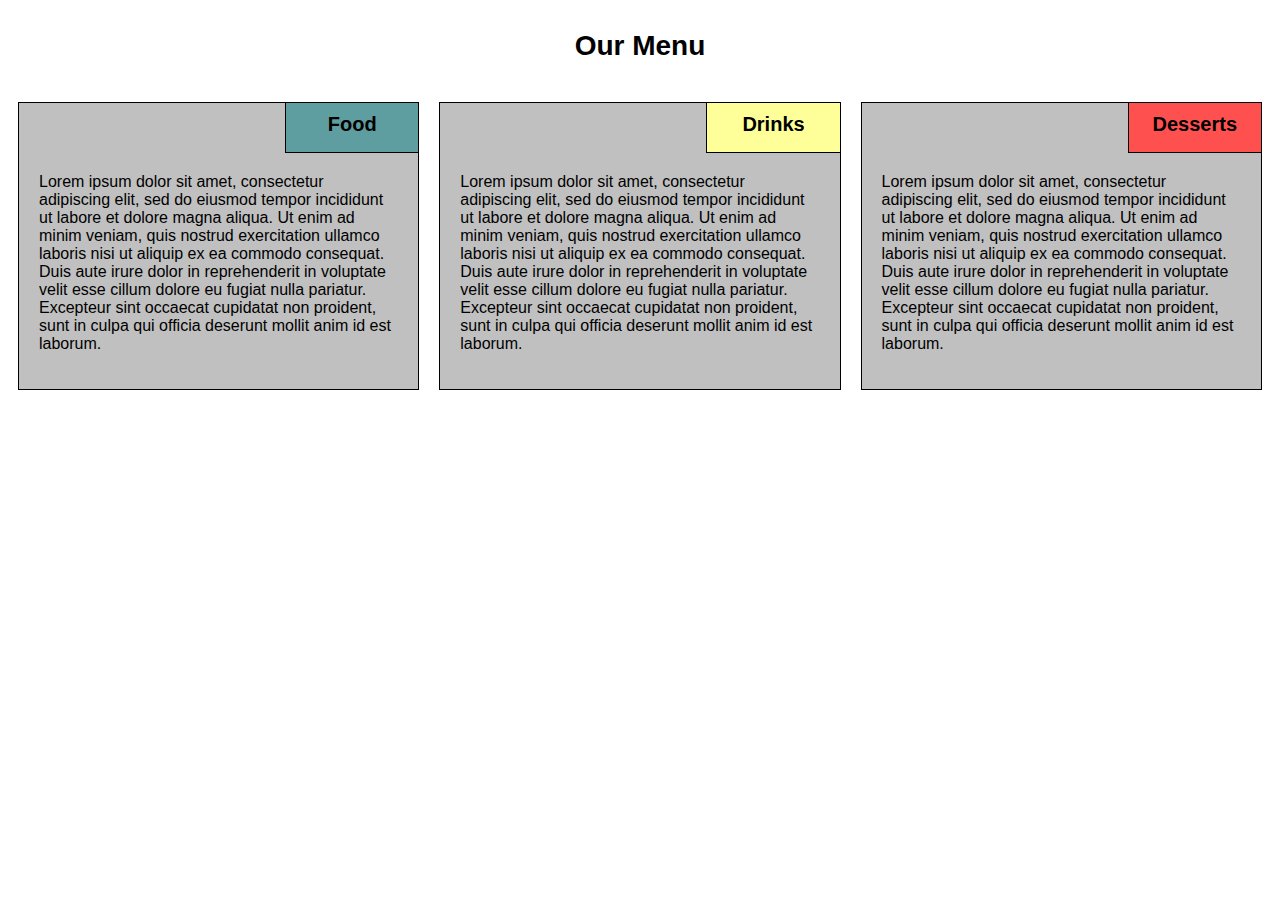
<file: mod2_solution/index.html>
<!DOCTYPE html>
<html>
<head>
	<meta charset="utf-8">
	<meta name="viewport" content="width=device-width, initial-scale=1">
	<title>Assignment Solution for Module 2</title>
	<link rel="stylesheet" href="css/styles.css">
</head>
<body>
	<h1>Our Menu</h1>
	<div class="row">
		<div class="col-lg-4 col-md-6">
			<div class="section">
			<h2 class="sectionTitle title1">Food</h2>
			<p>Lorem ipsum dolor sit amet, consectetur adipiscing elit, sed do eiusmod tempor incididunt ut labore et dolore magna aliqua. Ut enim ad minim veniam, quis nostrud exercitation ullamco laboris nisi ut aliquip ex ea commodo consequat. Duis aute irure dolor in reprehenderit in voluptate velit esse cillum dolore eu fugiat nulla pariatur. Excepteur sint occaecat cupidatat non proident, sunt in culpa qui officia deserunt mollit anim id est laborum.</p>
		</div>
		</div>
		<div class="col-lg-4 col-md-6">
			<div class="section">
			<h2 class="sectionTitle title2">Drinks</h2>
			<p>Lorem ipsum dolor sit amet, consectetur adipiscing elit, sed do eiusmod tempor incididunt ut labore et dolore magna aliqua. Ut enim ad minim veniam, quis nostrud exercitation ullamco laboris nisi ut aliquip ex ea commodo consequat. Duis aute irure dolor in reprehenderit in voluptate velit esse cillum dolore eu fugiat nulla pariatur. Excepteur sint occaecat cupidatat non proident, sunt in culpa qui officia deserunt mollit anim id est laborum.</p>
		</div>
		</div>
		<div class="col-lg-4 col-md-12">
			<div class="section">
			<h2 class="sectionTitle title3">Desserts</h2>
			<p>Lorem ipsum dolor sit amet, consectetur adipiscing elit, sed do eiusmod tempor incididunt ut labore et dolore magna aliqua. Ut enim ad minim veniam, quis nostrud exercitation ullamco laboris nisi ut aliquip ex ea commodo consequat. Duis aute irure dolor in reprehenderit in voluptate velit esse cillum dolore eu fugiat nulla pariatur. Excepteur sint occaecat cupidatat non proident, sunt in culpa qui officia deserunt mollit anim id est laborum.</p>
		</div>
		</div>
	</div>
</body>
</html>
</file>
<file: mod2_solution/css/styles.css>
/* Base style */
* {
	box-sizing: border-box;;
}
h1, h2 {
	text-align: center;
}
h1 {
	margin: 30px;
	font-family: Impact, sans-serif;
	font-size: 175%;
}
h2 {
	margin: 0;
	padding: 10px;
	font-family: Helvetica, Arial, sans-serif;
	font-size: 125%;
}
p {
	clear: both;
	padding: 20px;
	font-family: Helvetica, Arial, sans-serif;
}
.section {
	background-color: #c0c0c0;
	border: 1px solid black;
	margin: 10px;
	position: relative;
}
.sectionTitle {
	border-bottom: 1px solid black;
	border-left: 1px solid black;
	/*position: absolute;*/
	width: 33.33%;
	height: 50px;
	/*right: 0px;*/
	float: right;
}
.title1 {
	background-color: #5f9ea0;
}
.title2 {
	background-color: #ffff99;
}	
.title3 {
	background-color: #ff5050;
}
.row {
	width: 100%;
}

/* Desktop version */
@media (min-width: 992px) {
  .col-lg-1, .col-lg-2, .col-lg-3, .col-lg-4, .col-lg-5, .col-lg-6, .col-lg-7, .col-lg-8, .col-lg-9, .col-lg-10, .col-lg-11, .col-lg-12 {
    float: left;
}
  .col-lg-1 {
    width: 8.33%;
  }
  .col-lg-2 {
    width: 16.66%;
  }
  .col-lg-3 {
    width: 25%;
  }
  .col-lg-4 {
    width: 33.33%;
  }
  .col-lg-5 {
    width: 41.66%;
  }
  .col-lg-6 {
    width: 50%;
  }
  .col-lg-7 {
    width: 58.33%;
  }
  .col-lg-8 {
    width: 66.66%;
  }
  .col-lg-9 {
    width: 74.99%;
  }
  .col-lg-10 {
    width: 83.33%;
  }
  .col-lg-11 {
    width: 91.66%;
  }
  .col-lg-12 {
    width: 100%;
  }
}

/* Tablet version */
@media (min-width: 768px) and (max-width: 991px) {
  .col-md-1, .col-md-2, .col-md-3, .col-md-4, .col-md-5, .col-md-6, .col-md-7, .col-md-8, .col-md-9, .col-md-10, .col-md-11, .col-md-12 {
    float: left;
  }
  .col-md-1 {
    width: 8.33%;
  }
  .col-md-2 {
    width: 16.66%;
  }
  .col-md-3 {
    width: 25%;
  }
  .col-md-4 {
    width: 33.33%;
  }
  .col-md-5 {
    width: 41.66%;
  }
  .col-md-6 {
    width: 50%;
  }
  .col-md-7 {
    width: 58.33%;
  }
  .col-md-8 {
    width: 66.66%;
  }
  .col-md-9 {
    width: 74.99%;
  }
  .col-md-10 {
    width: 83.33%;
  }
  .col-md-11 {
    width: 91.66%;
  }
  .col-md-12 {
    width: 100%;
  }
}
</file>
